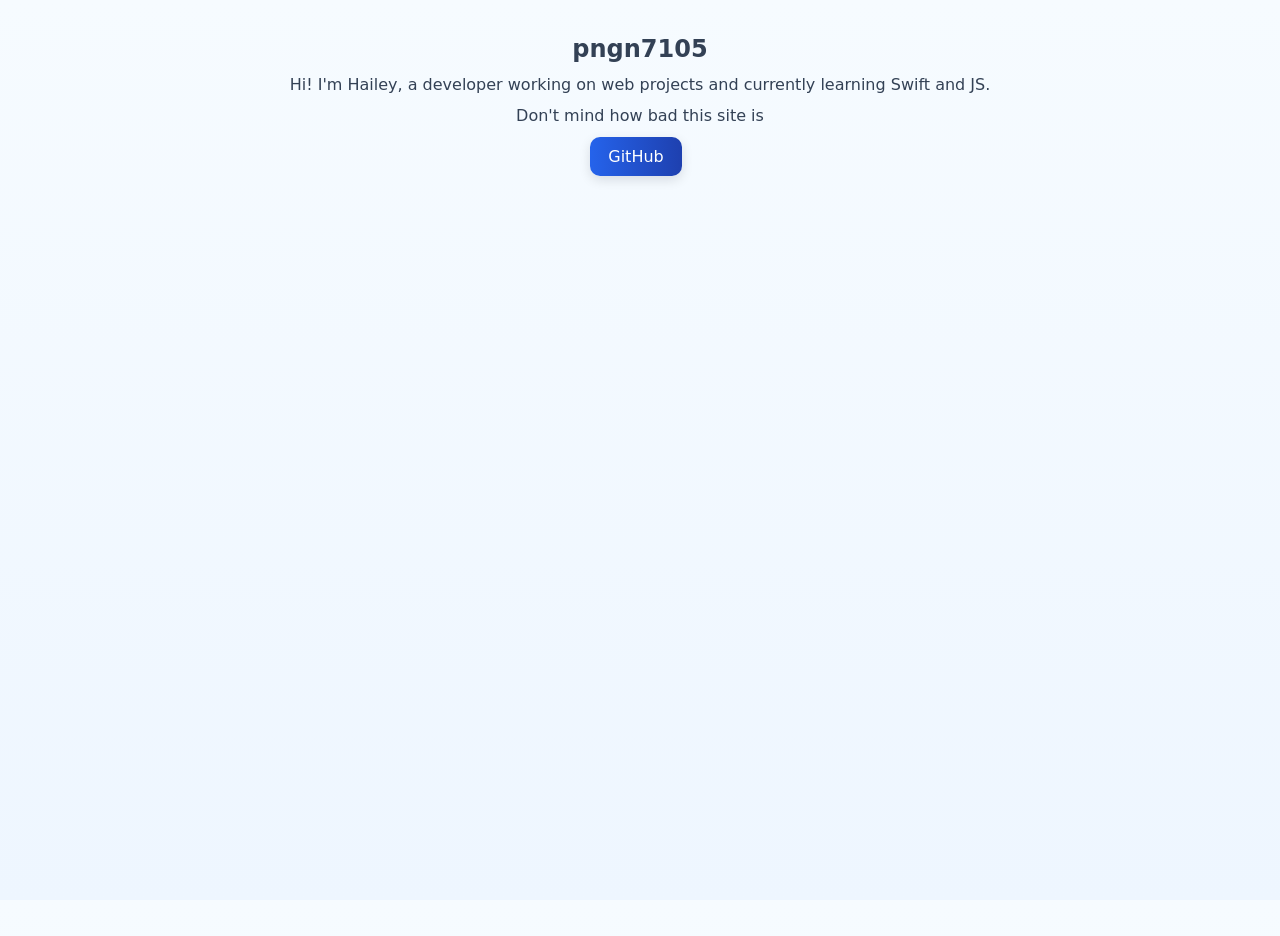
<file: index.html>
<!DOCTYPE html>
<html>
    <head>
        <meta charset="UTF-8">
        <title>pngn7105</title>
        <link rel="stylesheet" type="text/css" href="styles.css">
    </head>
    <body>
        <h2>pngn7105</h2>
        <p>Hi! I'm Hailey, a developer working on web projects and currently learning Swift and JS.</p>
      <p>Don't mind how bad this site is</p>
        <a href="https://github.com/pngn7105" class="button">GitHub</a>
        <p></p>
        <p></p>
    </body>
</html>
</file>
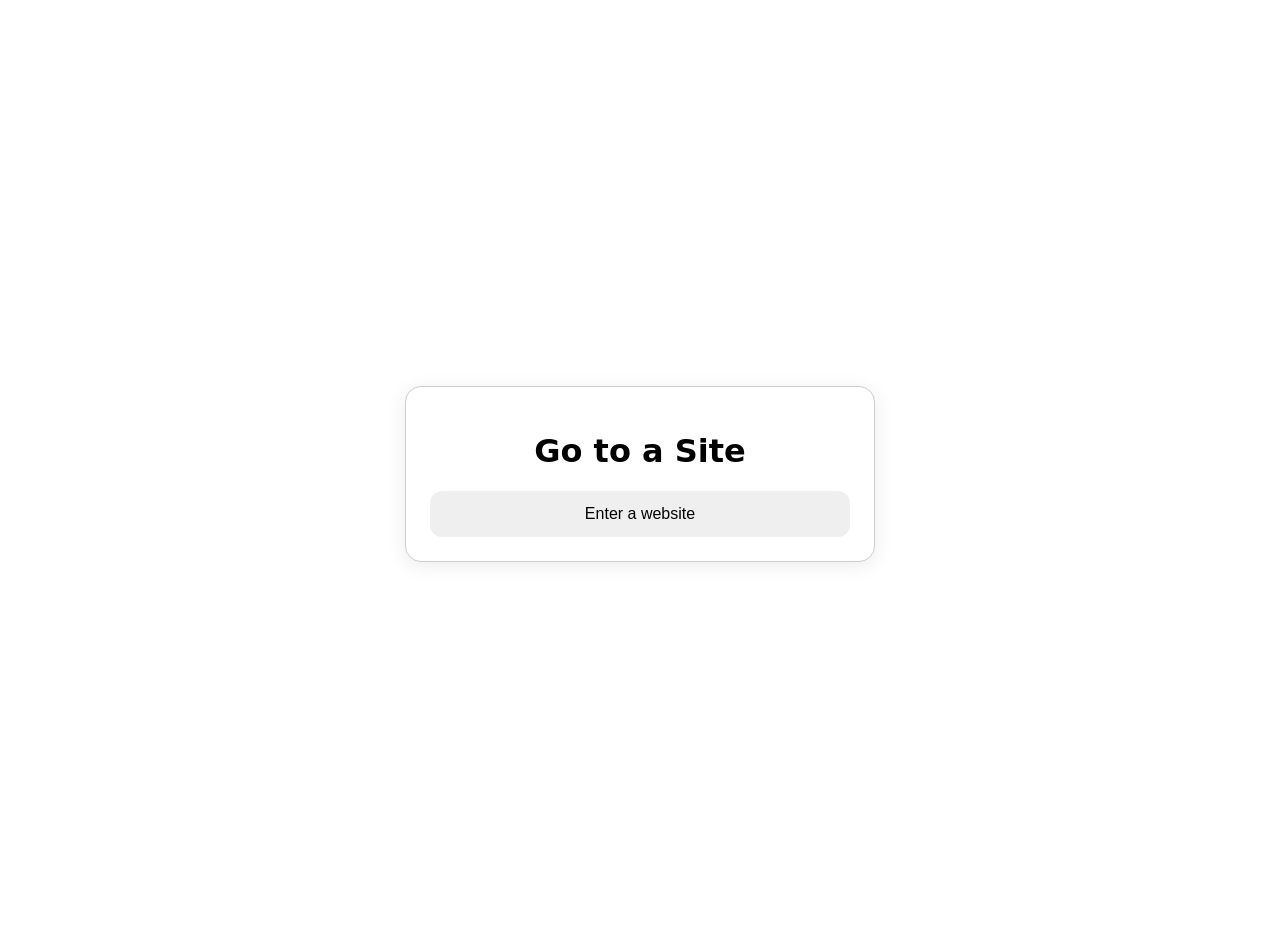
<file: loader.html>
<!doctype html>
<html lang="en">
<head>
  <meta charset="utf-8" />
  <meta name="viewport" content="width=device-width, initial-scale=1" />
  <title>Go to Site</title>
  <style>
    :root { color-scheme: light dark; }
    body {
      margin: 0;
      min-height: 100vh;
      display: grid;
      place-items: center;
      font-family: system-ui, -apple-system, Segoe UI, Roboto, sans-serif;
      padding: 24px;
    }
    .card {
      width: 100%;
      max-width: 420px;
      padding: 24px;
      border: 1px solid #ccc;
      border-radius: 16px;
      box-shadow: 0 4px 20px rgba(0,0,0,.08);
      text-align: center;
    }
    button {
      width: 100%;
      font-size: 1rem;
      padding: 14px 16px;
      border: 0;
      border-radius: 12px;
      cursor: pointer;
    }
  </style>
</head>
<body>
  <div class="card">
    <h1>Go to a Site</h1>
    <button id="goBtn">Enter a website</button>
  </div>

  <script>
    document.getElementById("goBtn").addEventListener("click", () => {
      let site = prompt("Enter a website URL:");
      if (!site) return;

      site = site.trim();

      if (!/^https?:\/\//i.test(site)) {
        site = "https://" + site;
      }

      try {
        const url = new URL(site);
        window.location.replace(url.href);
      } catch (e) {
        alert("Please enter a valid website address.");
      }
    });
  </script>
</body>
</html>
</file>
<file: styles.css>
/* Generated with GitHub Copilot since I suck at CSS - will be rewritten later */

:root {
	--bg-start: #f6fbff;
	--bg-end: #eef6ff;
	--accent: #2563eb;
	--text: #334155;
	--text-dark: #0f172a;
}

html, body {
	height: 100%;
}

body {
	margin: 0;
	min-height: 100vh;
	display: flex;
	flex-direction: column; /* stack content vertically */
	justify-content: flex-start; /* start at the top rather than vertically centering */
	align-items: center; /* horizontally center the top and subsequent column items */
	padding-top: clamp(20px, 4vh, 48px);
	background: linear-gradient(180deg, var(--bg-start), var(--bg-end));
	font-family: Inter, system-ui, -apple-system, "Segoe UI", Roboto, "Helvetica Neue", Arial;
	color: var(--text);
	-webkit-font-smoothing: antialiased;
	-moz-osx-font-smoothing: grayscale;
}

/* Main content column: constrained width and centered */
.container, .main, #app {
	width: 100%;
	max-width: 1100px;
	padding: clamp(16px, 2.5vw, 32px);
	box-sizing: border-box;
}

/* Ensure direct children (content blocks) are centered horizontally */
.container > *:not(.full-bleed), .main > *:not(.full-bleed) {
	margin-left: auto;
	margin-right: auto;
}

/* Card style for readable sections */
.card {
	background: rgba(255,255,255,0.88);
	border-radius: 12px;
	box-shadow: 0 6px 20px rgba(3,12,28,0.12);
	padding: clamp(16px, 2.2vw, 28px);
	margin: 16px 0;
	color: var(--text-dark);
}

/* Typography and spacing */
h1, h2, h3, h4 {
	text-align: center;
	margin: 0 0 12px;
	line-height: 1.12;
}

p { margin: 0 0 12px; color: var(--text); }
a { color: var(--accent); text-decoration: none; }
a:hover { text-decoration: underline; }

/* Center images and media */
img, video {
	display: block;
	max-width: 100%;
	height: auto;
	margin-left: auto;
	margin-right: auto;
	border-radius: 8px;
}

/* Helpful utilities */
.center { display: flex; justify-content: center; align-items: center; }

.button {
	display: inline-block;
	background: linear-gradient(90deg, var(--accent), #1e40af);
	color: #fff;
	padding: 10px 18px;
	border-radius: 10px;
	text-decoration: none;
	box-shadow: 0 4px 12px rgba(2,8,23,0.12);
	margin-right: 8px;
	margin-bottom: 8px;
}

/* Allow buttons in body to sit horizontally */
body > .button {
	float: left;
}

/* Responsive tweaks */
@media (max-width: 480px) {
	.card { padding: 14px; border-radius: 10px; }
	h1 { font-size: 1.4rem; }
}

/* Optional: full-bleed sections (keep them full width) */
.full-bleed { width: 100vw; margin-left: calc(50% - 50vw); margin-right: calc(50% - 50vw); }

/* Layout for the "cool-people" section:
   - non-button children flow horizontally (row)
   - buttons (or elements with .button) take full width and stack vertically */
.cool-people {
	display: flex;
	gap: 1rem;
	align-items: center;
	flex-wrap: wrap;
}

/* Keep the section heading on its own centered row */
.cool-people h2 {
	flex: 0 0 100%;
	text-align: center;
}

/* Non-button children should sit side-by-side */
.cool-people > *:not(button):not(.button) {
	flex: 0 1 auto;
}

/* Buttons (and elements using the .button class) keep their intrinsic size and sit horizontally */
.cool-people > button,
.cool-people > .button {
	flex: 0 0 auto;
}

/* End of styles */
</file>
